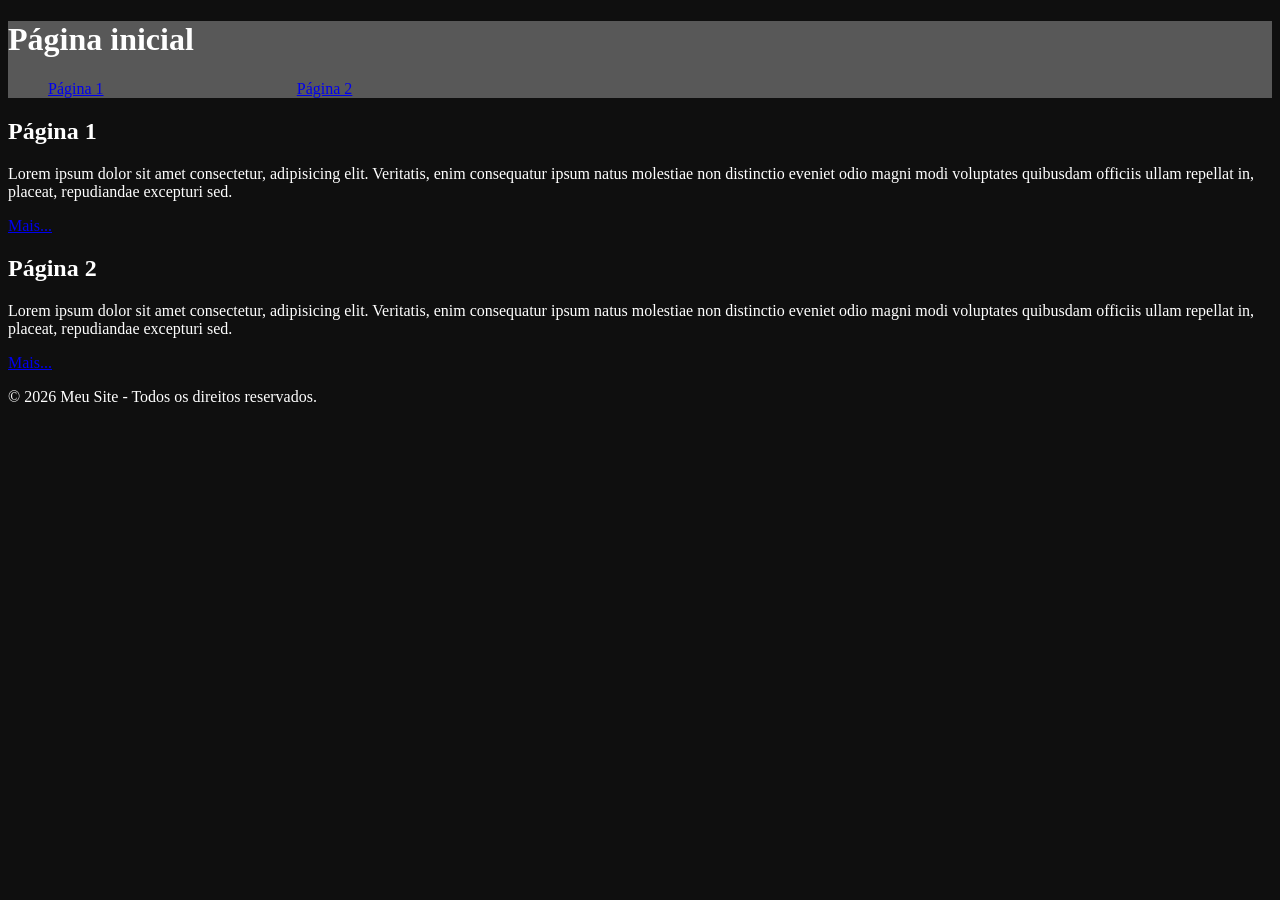
<file: index.html>
<!DOCTYPE html>
<html lang="en">
<head>
    <meta charset="UTF-8">
    <meta name="viewport" content="width=device-width, initial-scale=1.0">
    <title>Página inicial</title>
    <link rel="stylesheet" href="./css/style.css">
</head>
<body>
    <header id="cabecalho">
        <h1>Página inicial</h1>
            <nav id="menu">
                <ul class="bola">
                    <li class=""><a href="./pagina1.html">Página 1</a></li>
                    <li><a href="./paginas/pagina2.html">Página 2</a></li>
                </ul>
            </nav>
    </header>
    <main>
    <section>
        <h2>Página 1</h2>
        <p></p>
            Lorem ipsum dolor sit amet consectetur, adipisicing elit. Veritatis, enim consequatur ipsum natus molestiae non distinctio eveniet odio magni modi voluptates quibusdam officiis ullam repellat in, placeat, repudiandae excepturi sed.</p><a href="./paginas/pagina2.html">Mais...</a>
        <h2>Página 2</h2>
        <p>
            Lorem ipsum dolor sit amet consectetur, adipisicing elit. Veritatis, enim consequatur ipsum natus molestiae non distinctio eveniet odio magni modi voluptates quibusdam officiis ullam repellat in, placeat, repudiandae excepturi sed.</p><a href="./paginas/pagina2.html">Mais...</a>
    </main>
    <footer>
         <p>&copy; 2026 Meu Site - Todos os direitos reservados.</p>
    </footer>
</body>
</html>
</file>
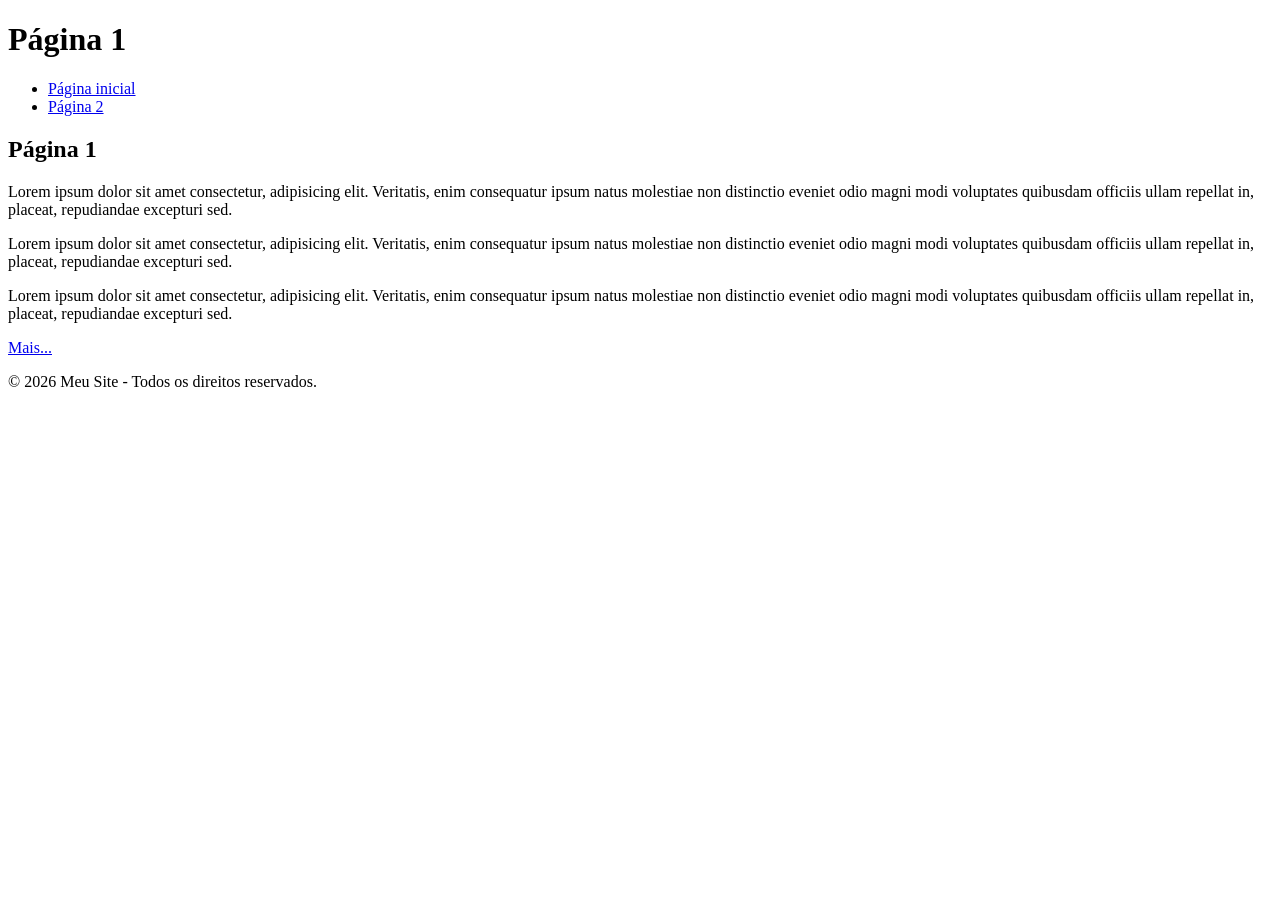
<file: pagina1.html>
<!DOCTYPE html>
<html lang="en">
<head>
    <meta charset="UTF-8">
    <meta name="viewport" content="width=device-width, initial-scale=1.0">
    <title>Página 1</title>
</head>
<body>
    <header>
        <h1>Página 1</h1>
    </header>
    <nav>
        <ul>
            <li><a href="index.html">Página inicial</a></li>
            <li><a href="./paginas/pagina2.html">Página 2</a></li>
        </ul>
    </nav>
    <main>
    <section>
        <h2>Página 1</h2>
        <p>Lorem ipsum dolor sit amet consectetur, adipisicing elit. Veritatis, enim consequatur ipsum natus molestiae non distinctio eveniet odio magni modi voluptates quibusdam officiis ullam repellat in, placeat, repudiandae excepturi sed.
        <p>Lorem ipsum dolor sit amet consectetur, adipisicing elit. Veritatis, enim consequatur ipsum natus molestiae non distinctio eveniet odio magni modi voluptates quibusdam officiis ullam repellat in, placeat, repudiandae excepturi sed.</p>
        <p>Lorem ipsum dolor sit amet consectetur, adipisicing elit. Veritatis, enim consequatur ipsum natus molestiae non distinctio eveniet odio magni modi voluptates quibusdam officiis ullam repellat in, placeat, repudiandae excepturi sed.</p>
        </p><a href="./paginas/pagina2.html">Mais...</a>
    </section>
    </main>
    <footer>
         <p>&copy; 2026 Meu Site - Todos os direitos reservados.</p>
    </footer>
</body>
</html>
</file>
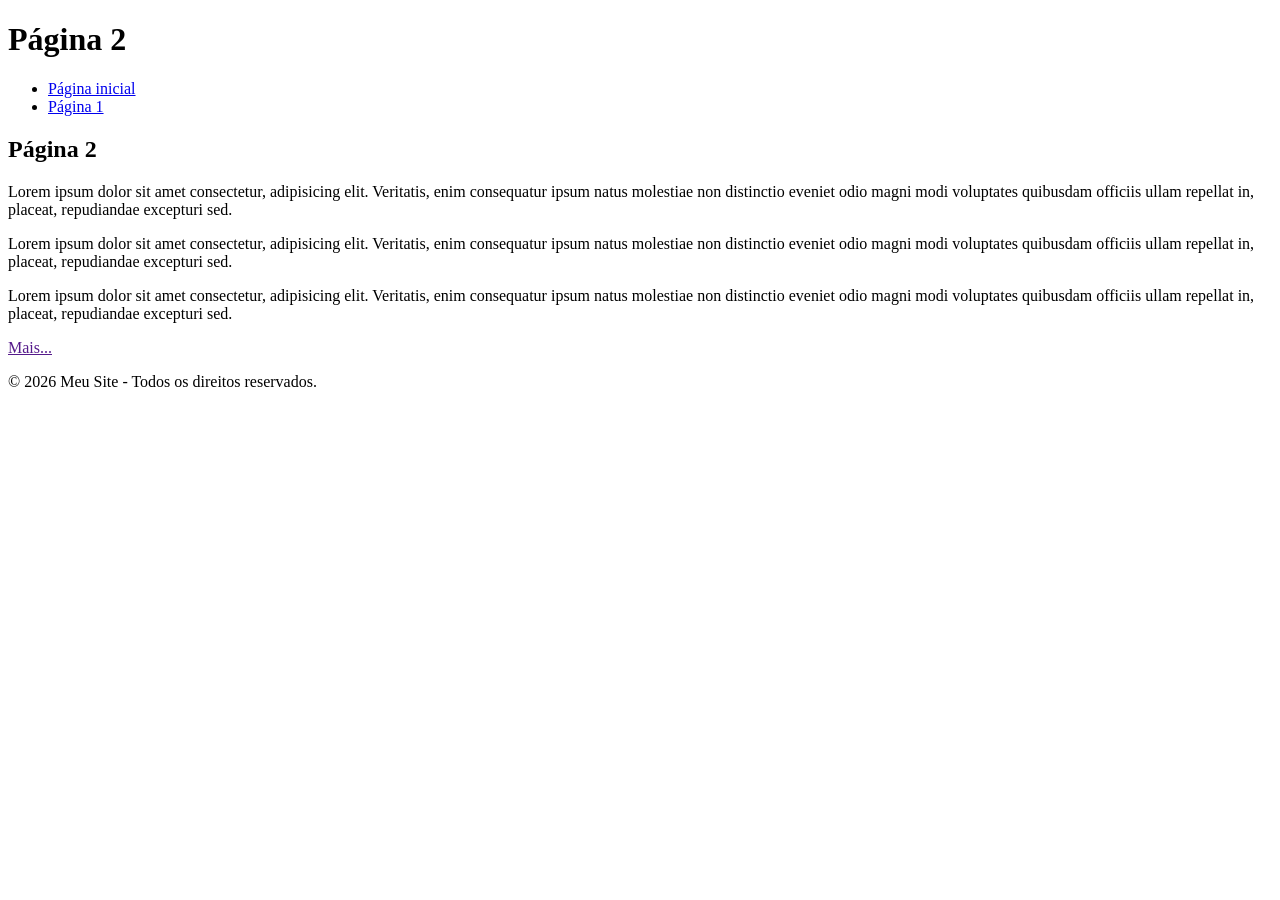
<file: paginas/pagina2.html>
<!DOCTYPE html>
<html lang="en">
<head>
    <meta charset="UTF-8">
    <meta name="viewport" content="width=device-width, initial-scale=1.0">
    <title>Página 2</title>
</head>
<body>
    <header>
        <h1>Página 2</h1>
    </header>
    <nav>
        <ul>
            <li><a href="../index.html">Página inicial</a></li>
            <li><a href="../pagina1.html">Página 1</a></li>
        </ul>
    </nav>
    <main>
    <section>
        <h2>Página 2</h2>
        <p>Lorem ipsum dolor sit amet consectetur, adipisicing elit. Veritatis, enim consequatur ipsum natus molestiae non distinctio eveniet odio magni modi voluptates quibusdam officiis ullam repellat in, placeat, repudiandae excepturi sed.</p>
        <p>Lorem ipsum dolor sit amet consectetur, adipisicing elit. Veritatis, enim consequatur ipsum natus molestiae non distinctio eveniet odio magni modi voluptates quibusdam officiis ullam repellat in, placeat, repudiandae excepturi sed.</p>
        <p>Lorem ipsum dolor sit amet consectetur, adipisicing elit. Veritatis, enim consequatur ipsum natus molestiae non distinctio eveniet odio magni modi voluptates quibusdam officiis ullam repellat in, placeat, repudiandae excepturi sed.</p>
        <a href="">Mais...</a>
    </section>
    </main>
    <footer>
        <p>&copy; 2026 Meu Site - Todos os direitos reservados.</p>
    </footer>
</body> 
</html>
</file>
<file: css/style.css>
body{
    background-color: #0f0f0f;
    color: #ffffff;
}

#cabecalho{
    background-color: #585858
}

#menu ul{
    list-style: none;
    
}

#menu ul li{
    display: inline-block;
    width: 20%;
}
</file>
